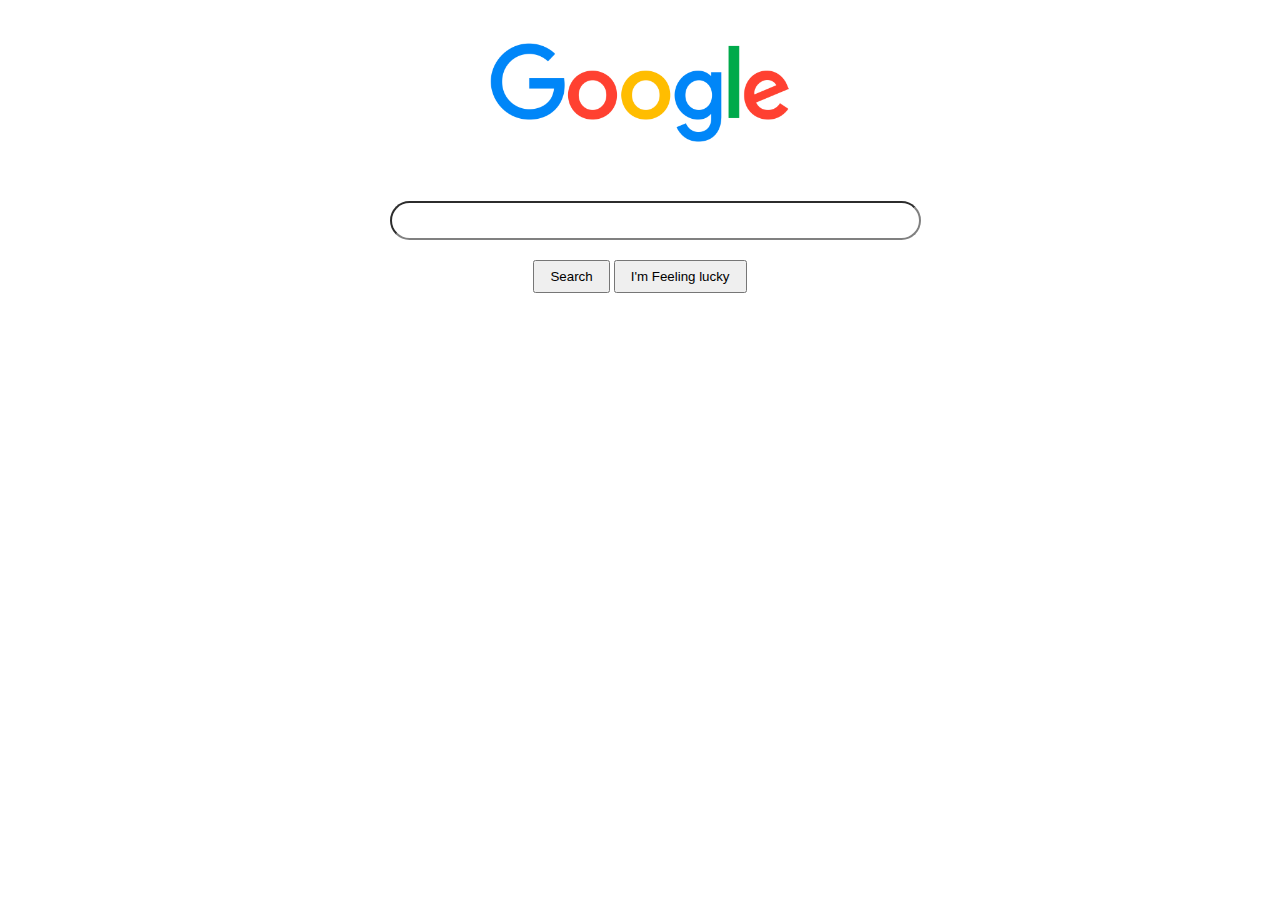
<file: target/classes/static/index.html>
<!DOCTYPE html>
<html lang="en">
<head>
    <meta charset="UTF-8">
    <meta http-equiv="X-UA-Compatible" content="IE=edge">
    <meta name="viewport" content="width=device-width, initial-scale=1.0">
    <title>Google2</title>

    <link rel="stylesheet" href="style.css"/>
</head>
<body>
    
    <div id="main">
        <img id="logo" src="img/logo-Google.png"/>
        <input id="searchInput" type="text" />
        <button onclick="search()">Search</button>
        <button>I'm Feeling lucky</button>
    </div>

<script>
    //traigo los datos del input para cargar en result cuando hago click en buscar
    function search(){
        let textSearch = document.getElementById('searchInput').value
        document.location.href = "results.html?query=" + textSearch // me redirige a result.html con el ?
    }
</script>

</body>
</html>
</file>
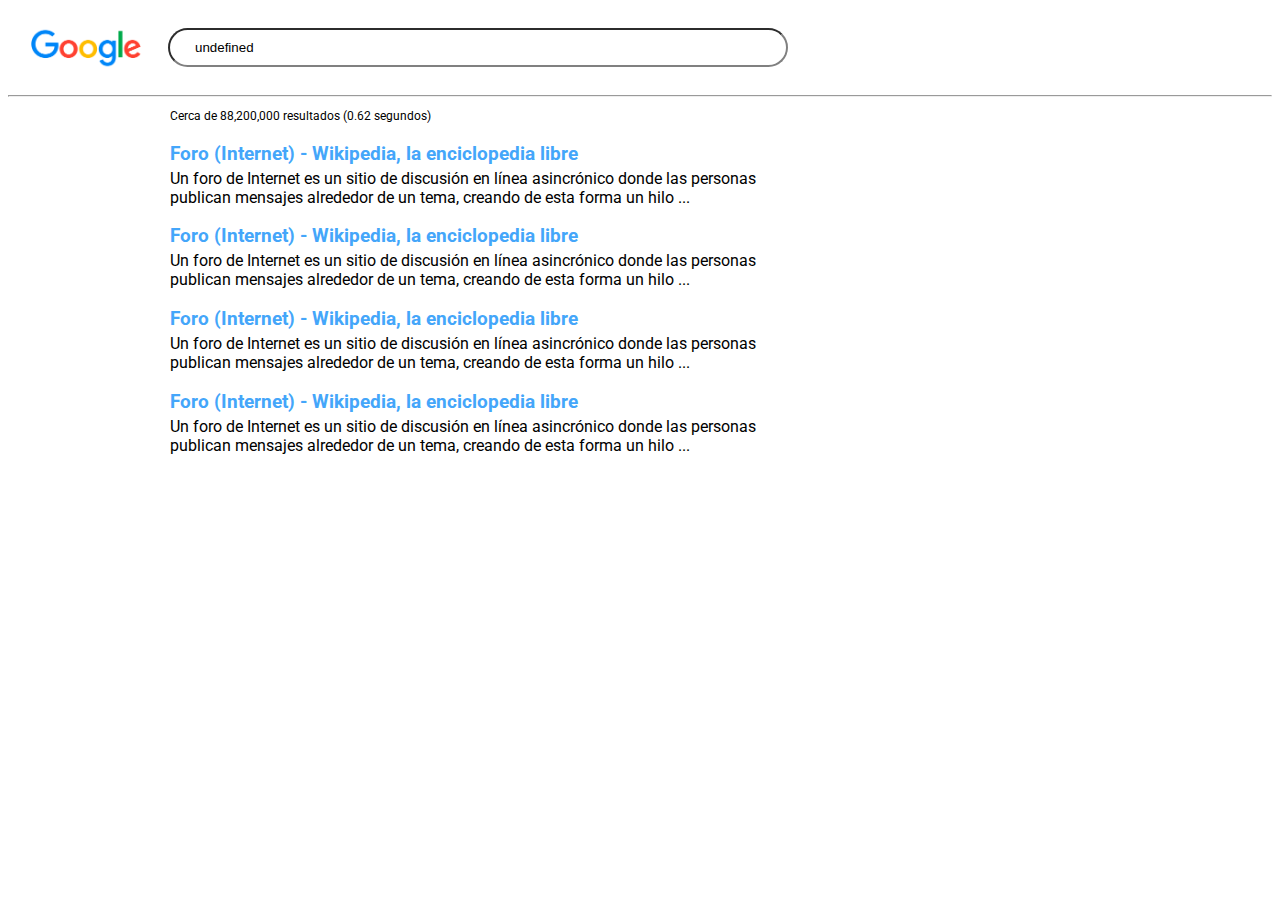
<file: target/classes/static/results.html>
<!DOCTYPE html>
<html lang="en">

<head>
    <meta charset="UTF-8" />
    <meta http-equiv="X-UA-Compatible" content="IE=edge" />
    <meta name="viewport" content="width=device-width, initial-scale=1.0" />
    <title>Google2</title>

    <link rel="stylesheet" href="results.css" />
    <link rel="preconnect" href="https://fonts.googleapis.com" />
    <link rel="preconnect" href="https://fonts.gstatic.com" crossorigin />
    <link href="https://fonts.googleapis.com/css2?family=Roboto:ital,wght@1,100&display=swap" rel="stylesheet" />
</head>

<body>
    <div id="main">
        <img id="logo" src="img/logo-Google.png" />
        <input type="text" id="txtSearch"/>
        <hr />
        <div id="results">
            <span class="total-results">Cerca de 88,200,000 resultados (0.62 segundos) </span>
            <div id ="links">
                <div class="result">
                    <h3>Foro (Internet) - Wikipedia, la enciclopedia libre</h3>
                    <span>Un foro de Internet es un sitio de discusión en línea asincrónico
                        donde las personas publican mensajes alrededor de un tema, creando
                        de esta forma un hilo ...</span>
                </div>
                <div class="result">
                    <h3>Foro (Internet) - Wikipedia, la enciclopedia libre</h3>
                    <span>Un foro de Internet es un sitio de discusión en línea asincrónico
                        donde las personas publican mensajes alrededor de un tema, creando
                        de esta forma un hilo ...</span>
                </div>
                <div class="result">
                    <h3>Foro (Internet) - Wikipedia, la enciclopedia libre</h3>
                    <span>Un foro de Internet es un sitio de discusión en línea asincrónico
                        donde las personas publican mensajes alrededor de un tema, creando
                        de esta forma un hilo ...</span>
                </div>
                <div class="result">
                    <h3>Foro (Internet) - Wikipedia, la enciclopedia libre</h3>
                    <span>Un foro de Internet es un sitio de discusión en línea asincrónico
                        donde las personas publican mensajes alrededor de un tema, creando
                        de esta forma un hilo ...</span>
                </div>
            </div>
        </div>
    </div>

<script>
    //ACA ABAJO HAGO TODO EL LABURO PARA TRAER LO QUE PIDO POR GET DE LA PAG Y LO PONGO EN EL FRONT ABAJO DEL BUSCADOR
    //esto es para que cuando ponga en la url lo que estoy buscando, me lo ponga despues en el buscador allá abajo de google.
    let aux = document.location.href.split('?query=');
    let query = aux [1];
    document.getElementById("txtSearch").value = query;

    //hago un fetch que me va a dar un resultado que con el then lo transformo en json y lo muesto en otro then
    fetch('http://localhost:8080/api/results?query='+query)
    .then(response => response.json())
    .then(json => {
        console.log(json)

        let html = '';
        for(let resultSearch of json){
            html += getHtmlResultsSearch(resultSearch) //voy metiendo al html lo que voy trayendo de del get que hago
        }
        document.getElementById("links").outerHTML = html; //le asigno al html el html que traigo y voy llenando


        function getHtmlResultsSearch(resultSearch){ //esta funcion nos va a devolver el html
            let title = resultSearch.title
            let description = resultSearch.description

            //cuando hago click tambien hace que abra una nueva pestaña con el url
            return `<div class="result">
                <h3><a href="${resultSearch.url}" target ="_blank">${title}</h3>
                <span>${description}</span>
            </div>`;
        }
    })
</script>

</body>

</html>
</file>
<file: target/classes/static/style.css>
#main {
    width: 500px;
    margin: auto;
    text-align: center;
}


button{
    padding: 7px 15px;
}

#logo{
    width: 300px;
}

input{
    width: 100%;
    margin: 20px 0px;
    height: 33px;
    border-radius: 25px;
    border-color: gray;
    padding-left: 25px;
}
</file>
<file: target/classes/static/results.css>
body{
    font-family: 'Roboto', sans-serif;
}

#main {
    margin: auto;
}


button{
    padding: 7px 15px;
}

#logo{
    width: 110px;
    position: absolute;
    left: 31px;
    top: 17px;
}

input{
    width: 589px;
    margin: 20px 0px;
    margin-left: 160px;
    height: 33px;
    border-radius: 25px;
    border-color: gray;
    padding-left: 25px;
}

.total-results{
    margin-left: 162px;
    font-size: 12px;
}

.result{
    max-width: 600px;
    margin-left: 162px;
}
.result h3{
    color: #44a6fa;
    margin-bottom: 4px;

}
</file>
